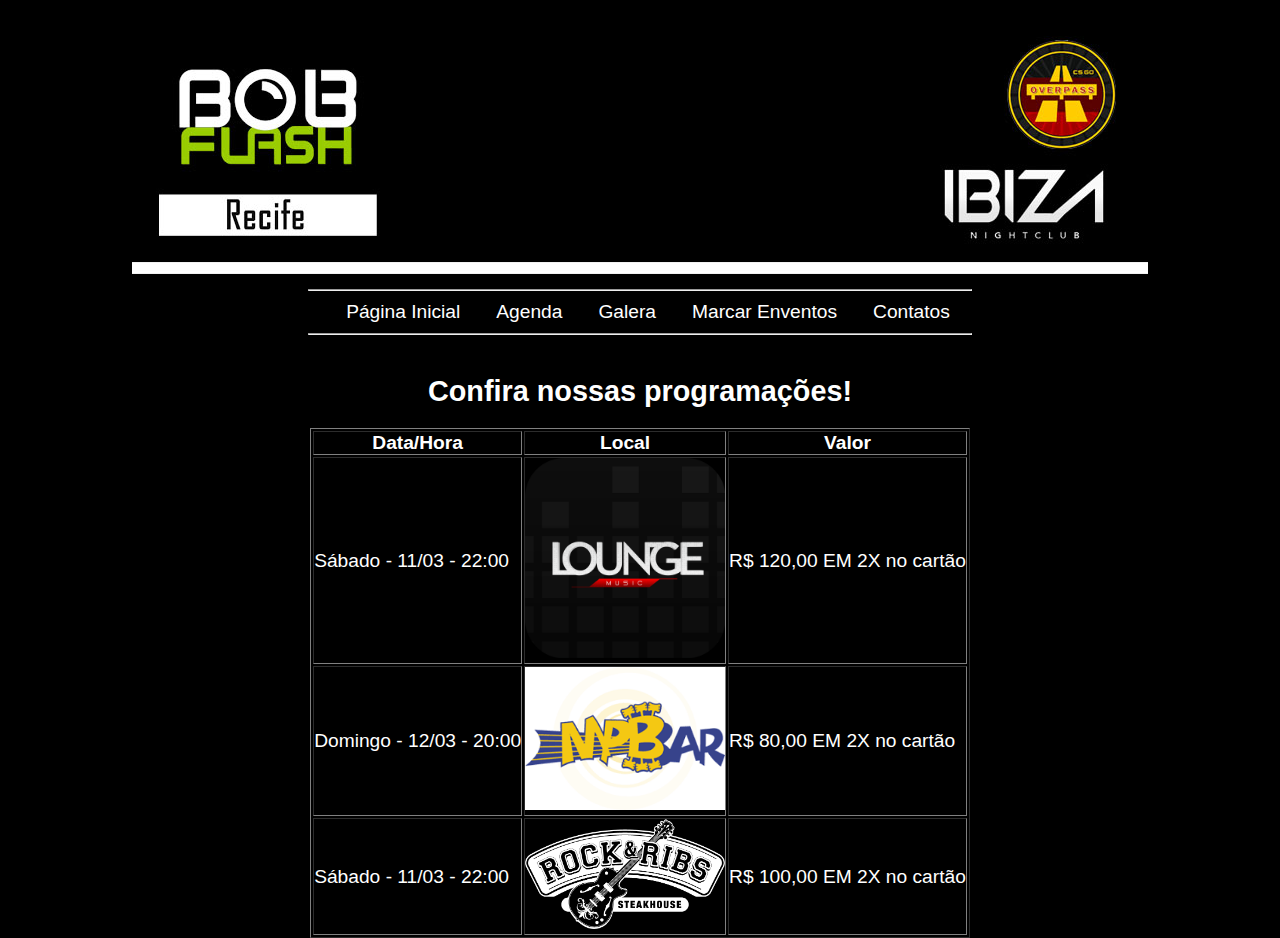
<file: agenda.html>
<!DOCTYPE html>
<html lang="pt-br">
  <head>
    <meta charset="UTF-8" />
    <meta http-equiv="X-UA-Compatible" content="IE=edge" />
    <meta name="viewport" content="width=device-width, initial-scale=1.0" />
    <title>BOB FLASH - Sua Agência de eventos!</title>
    <!--CSS3-->
    <link rel="stylesheet" href="css/style.css" />

    <!--BOXICONS-->
    <link
      href="https://unpkg.com/boxicons@2.1.2/css/boxicons.min.css"
      rel="stylesheet"
    />
  </head>

  <body>
    <center>
      <header id="header">
        <img class="logo" src="assets/image/topo.jpg" alt="" />
        <hr width="64%" />
        <nav class="navbar">
          <ul class="menu">
            <li><a href="index.html">Página Inicial </a></li>
            <li><a href="agenda.html">Agenda</a></li>
            <li><a href="galeria.html">Galera</a></li>
            <li><a href="marcar-eventos.html">Marcar Enventos</a></li>
            <li><a href="contatos.html">Contatos</a></li>
          </ul>
          <hr width="64%" />
        </nav>
      </header>
      <main class="content">
        <h2 style="padding-bottom: 20px">Confira nossas programações!</h2>
        <table cellspacing="2" cellpadding="3" border="1">
          <tr>
            <th>Data/Hora</th>
            <th>Local</th>
            <th>Valor</th>
          </tr>

          <tr>
            <td>Sábado - 11/03 - 22:00</td>
            <td><img src="assets/image/logo-lounge.png" alt="" /></td>
            <td>R$ 120,00 EM 2X no cartão</td>
          </tr>
          <tr>
            <td>Domingo - 12/03 - 20:00</td>
            <td><img src="assets/image/mpbar-logo.png" alt="" /></td>
            <td>R$ 80,00 EM 2X no cartão</td>
          </tr>
          <tr>
            <td>Sábado - 11/03 - 22:00</td>
            <td><img src="assets/image/rockribs-logo.png" alt="" /></td>
            <td>R$ 100,00 EM 2X no cartão</td>
          </tr>
        </table>
      </main>
    </center>
  </body>
</html>
</file>
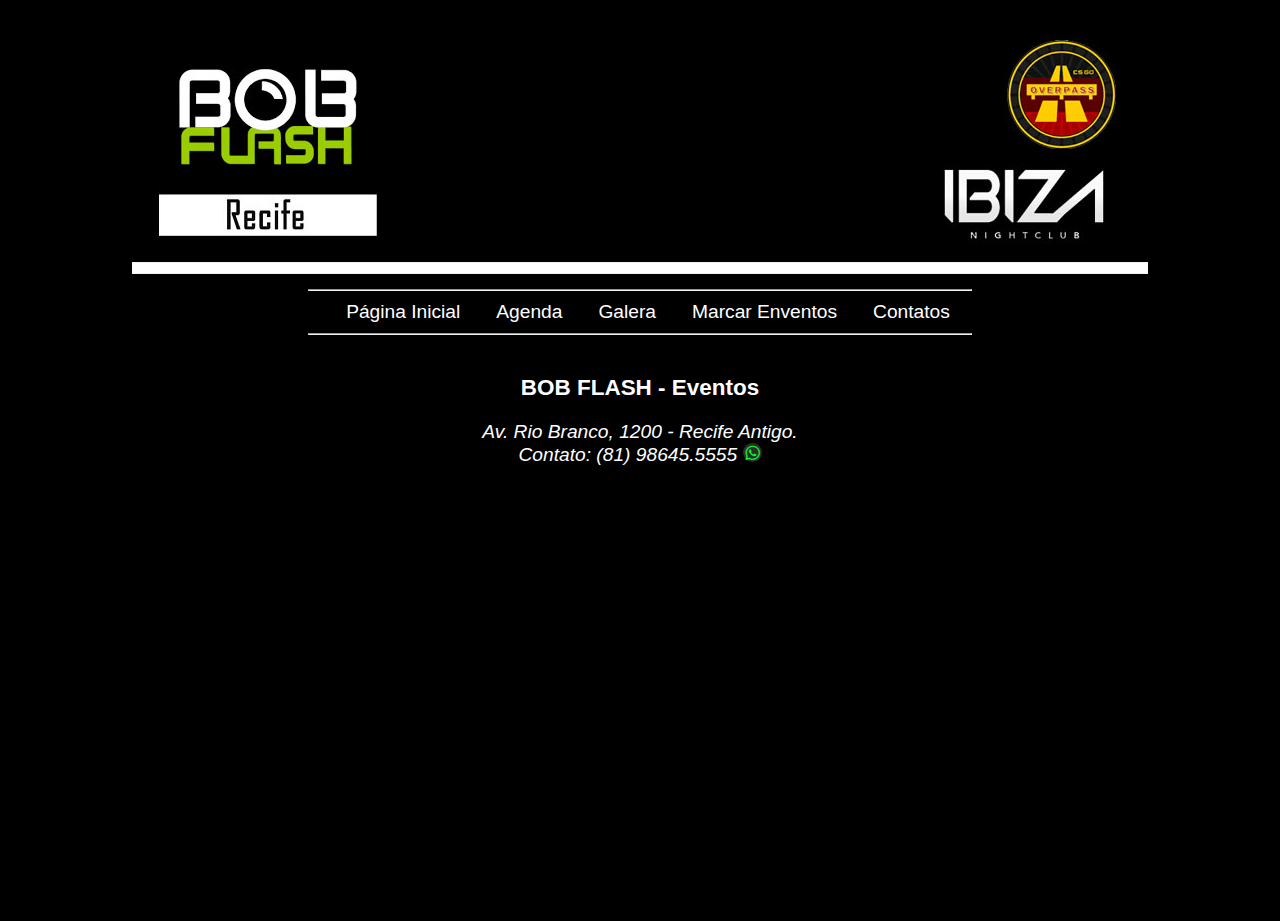
<file: contatos.html>
<!DOCTYPE html>
<html lang="pt-br">
  <head>
    <meta charset="UTF-8" />
    <meta http-equiv="X-UA-Compatible" content="IE=edge" />
    <meta name="viewport" content="width=device-width, initial-scale=1.0" />
    <title>BOB FLASH - Sua Agência de eventos!</title>
    <!--CSS3-->
    <link rel="stylesheet" href="css/style.css" />

    <!--BOXICONS-->
    <link
      href="https://unpkg.com/boxicons@2.1.2/css/boxicons.min.css"
      rel="stylesheet"
    />
  </head>

  <body>
    <center>
      <header id="header">
        <img class="logo" src="assets/image/topo.jpg" alt="" />
        <hr width="64%" />
        <nav class="navbar">
          <ul class="menu">
            <li><a href="index.html">Página Inicial </a></li>
            <li><a href="agenda.html">Agenda</a></li>
            <li><a href="galeria.html">Galera</a></li>
            <li><a href="marcar-eventos.html">Marcar Enventos</a></li>
            <li><a href="contatos.html">Contatos</a></li>
          </ul>
          <hr width="64%" />
        </nav>
      </header>
      <main class="content">
        <h3 style="padding-bottom: 20px">BOB FLASH - Eventos</h3>
        <address>
          <p>Av. Rio Branco, 1200 - Recife Antigo.</p>
          <p>
            Contato: (81) 98645.5555
            <a
              href="https://api.whatsapp.com/send?phone=+558186455555&text=Olá Tudo bem?"
              target="_blank"
              ><i style="color: #00ff2a" class="bx bxl-whatsapp"></i
            ></a>
          </p>
        </address>
        <iframe
          src="https://www.google.com/maps/embed?pb=!1m18!1m12!1m3!1d3950.3792366797634!2d-34.87470438535872!3d-8.062744094194702!2m3!1f0!2f0!3f0!3m2!1i1024!2i768!4f13.1!3m3!1m2!1s0x7ab18a4a5a46d11%3A0x7f2edbcf50265376!2sAv.%20Rio%20Branco%20-%20Recife%2C%20PE%2C%2050030-310!5e0!3m2!1spt-BR!2sbr!4v1646749906665!5m2!1spt-BR!2sbr"
          width="600"
          height="450"
          style="border: 0"
          allowfullscreen=""
          loading="lazy"
        ></iframe>
      </main>
    </center>
  </body>
</html>
</file>
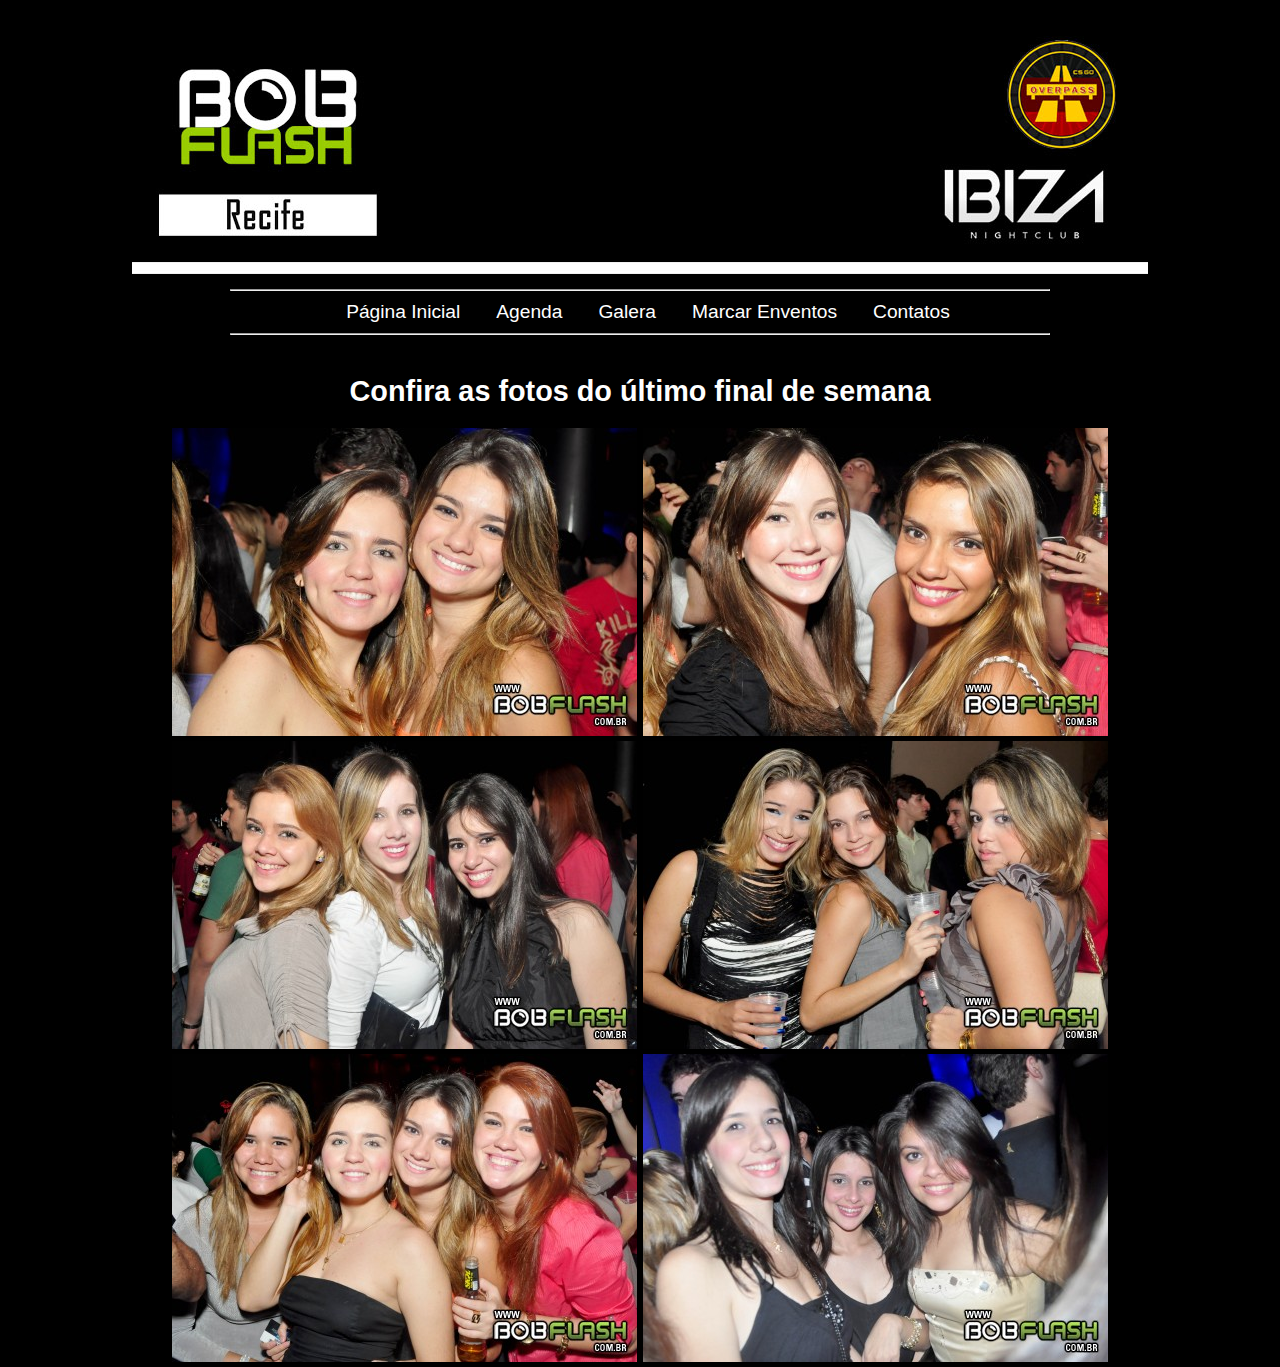
<file: galeria.html>
<!DOCTYPE html>
<html lang="pt-br">
  <head>
    <meta charset="UTF-8" />
    <meta http-equiv="X-UA-Compatible" content="IE=edge" />
    <meta name="viewport" content="width=device-width, initial-scale=1.0" />
    <title>BOB FLASH - Sua Agência de eventos!</title>
    <!--CSS3-->
    <link rel="stylesheet" href="css/style.css" />

    <!--BOXICONS-->
    <link
      href="https://unpkg.com/boxicons@2.1.2/css/boxicons.min.css"
      rel="stylesheet"
    />
  </head>

  <body>
    <center>
      <header id="header">
        <img class="logo" src="assets/image/topo.jpg" alt="" />
        <hr width="64%" />
        <nav class="navbar">
          <ul class="menu">
            <li><a href="index.html">Página Inicial </a></li>
            <li><a href="agenda.html">Agenda</a></li>
            <li><a href="galeria.html">Galera</a></li>
            <li><a href="marcar-eventos.html">Marcar Enventos</a></li>
            <li><a href="contatos.html">Contatos</a></li>
          </ul>
          <hr width="64%" />
        </nav>
      </header>
      <main class="content">
        <h2 style="padding-bottom: 20px">
          Confira as fotos do último final de semana
        </h2>
        <img src="assets/image/01.jpg" alt="" />
        <img src="assets/image/02.jpg" alt="" />
        <img src="assets/image/03.jpg" alt="" />
        <img src="assets/image/04.jpg" alt="" />
        <img src="assets/image/05.jpg" alt="" />
        <img src="assets/image/06.jpg" alt="" />
      </main>
    </center>
  </body>
</html>
</file>
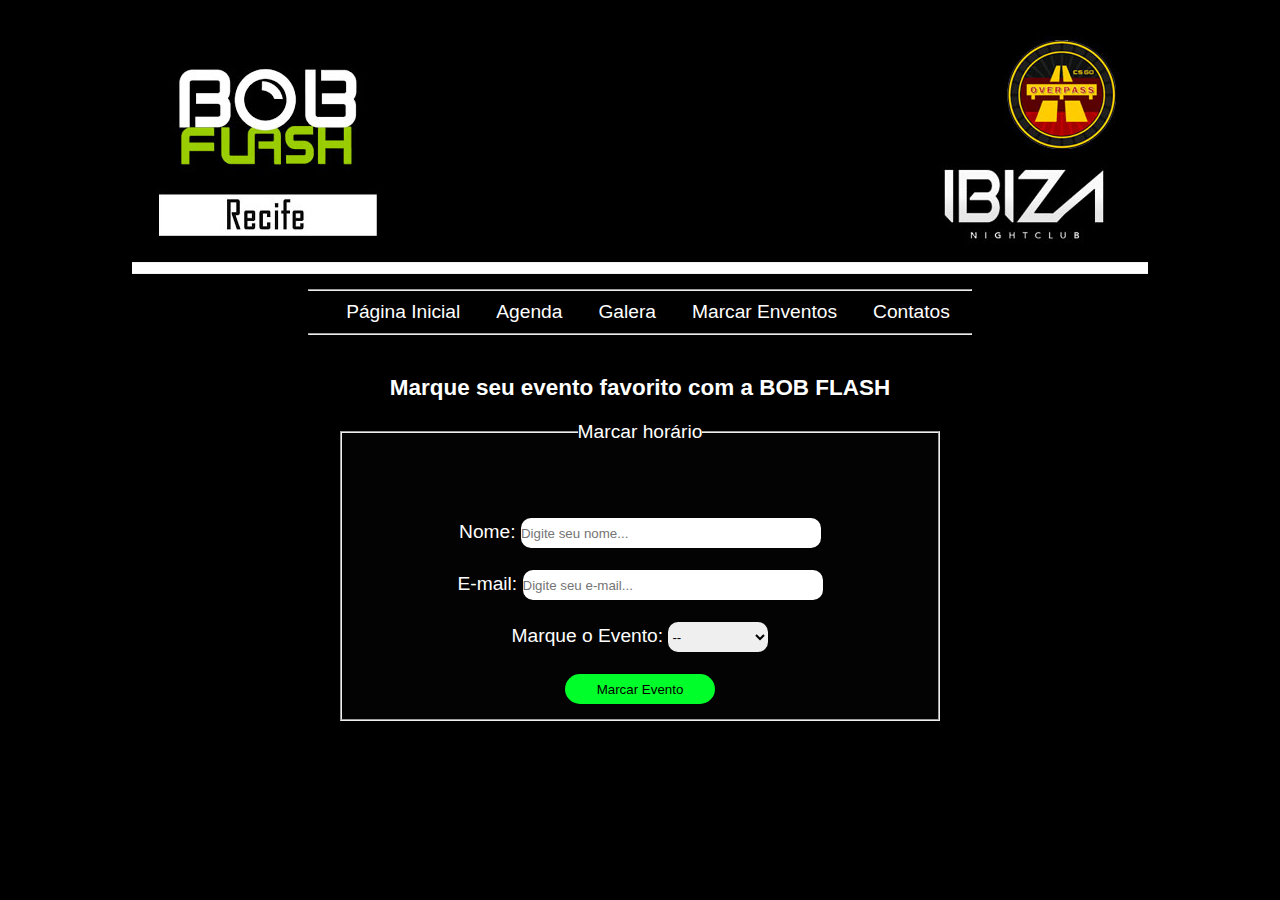
<file: marcar-eventos.html>
<!DOCTYPE html>
<html lang="pt-br">
  <head>
    <meta charset="UTF-8" />
    <meta http-equiv="X-UA-Compatible" content="IE=edge" />
    <meta name="viewport" content="width=device-width, initial-scale=1.0" />
    <title>BOB FLASH - Sua Agência de eventos!</title>
    <!--CSS3-->
    <link rel="stylesheet" href="css/style.css" />

    <!--BOXICONS-->
    <link
      href="https://unpkg.com/boxicons@2.1.2/css/boxicons.min.css"
      rel="stylesheet"
    />
  </head>

  <body>
    <center>
      <header id="header">
        <img class="logo" src="assets/image/topo.jpg" alt="" />
        <hr width="64%" />
        <nav class="navbar">
          <ul class="menu">
            <li><a href="index.html">Página Inicial </a></li>
            <li><a href="agenda.html">Agenda</a></li>
            <li><a href="galeria.html">Galera</a></li>
            <li><a href="marcar-eventos.html">Marcar Enventos</a></li>
            <li><a href="contatos.html">Contatos</a></li>
          </ul>
          <hr width="64%" />
        </nav>
      </header>
      <main class="content">
        <h3 style="padding-bottom: 20px">
          Marque seu evento favorito com a BOB FLASH
        </h3>

        <form>
          <fieldset>
            <legend>Marcar horário</legend>
            <label for="nome">Nome: </label>
            <input
              type="text"
              id="nome"
              name="nome"
              placeholder="Digite seu nome..."
            /><br /><br />

            <label for="email">E-mail: </label>
            <input
              type="email"
              name="email"
              id="email"
              placeholder="Digite seu e-mail..."
            /><br /><br />

            <label for="bar">Marque o Evento: </label>
            <select name="bar" id="bar">
              <option value="--">--</option>
              <option value="Lounge Music">Lounge Music</option>
              <option value="MPBar">MPBar</option>
              <option value="Rock Ribs">Rock Ribs</option>
            </select>
            <br /><br />
            <input class="button" type="submit" value="Marcar Evento" />
          </fieldset>
        </form>
      </main>
    </center>
  </body>
</html>
</file>
<file: css/style.css>
*{
  margin: 0;
  padding: 0;
  box-sizing: border-box;
}

body {
  background: #000;
  color: #fff;
  display: flex;
  justify-content: center;
  font-family: Arial;
  font-size: 1.2rem;
  width: 100%;
  height: auto;
}

a {
  text-decoration: none;
  color: #fff;
}

#header {
  padding-top: 10px;
}

#header .navbar .menu {
  display: flex;
  justify-content: center;
  align-items: center;
}

#header img {
  padding: 10px;
}

#header .navbar .menu li {
  margin-left: 1rem;
  list-style: none;
  padding: 10px;
}


#header .navbar .menu li a:hover {
  color: #00ff2a;
}

.content {
  padding-top: 40px;
  height: 100px;
  height: auto;
}

.content table td img {
  width: 200px;
}

form {
  display: flex;
  justify-content: center;
  align-items: center;
  text-align: center;
}

fieldset {
  width: 600px;
  height: 300px;
  padding-top:75px;
  background: rgba(109, 114, 110, 0.027);
  color: #fff;
}

input {
  border: none;
  width: 300px;
  height: 30px;
  border-radius: 10px;

}

select {
  border: none;
  width: 100px;
  height: 30px;
  border-radius: 10px;
}

.button {
  width: 150px;
  height: 30px;
  background: #00ff2a;
  border: none;
  border-radius: 20px;
}

.button:hover {
  background: rgb(22, 12, 39);
  color: #00ff2a;
  transition: 0.3s;
}

i {
  background: rgb(46, 45, 45);
  border-radius: 50%;
  color: #00ff2a;
}
</file>
